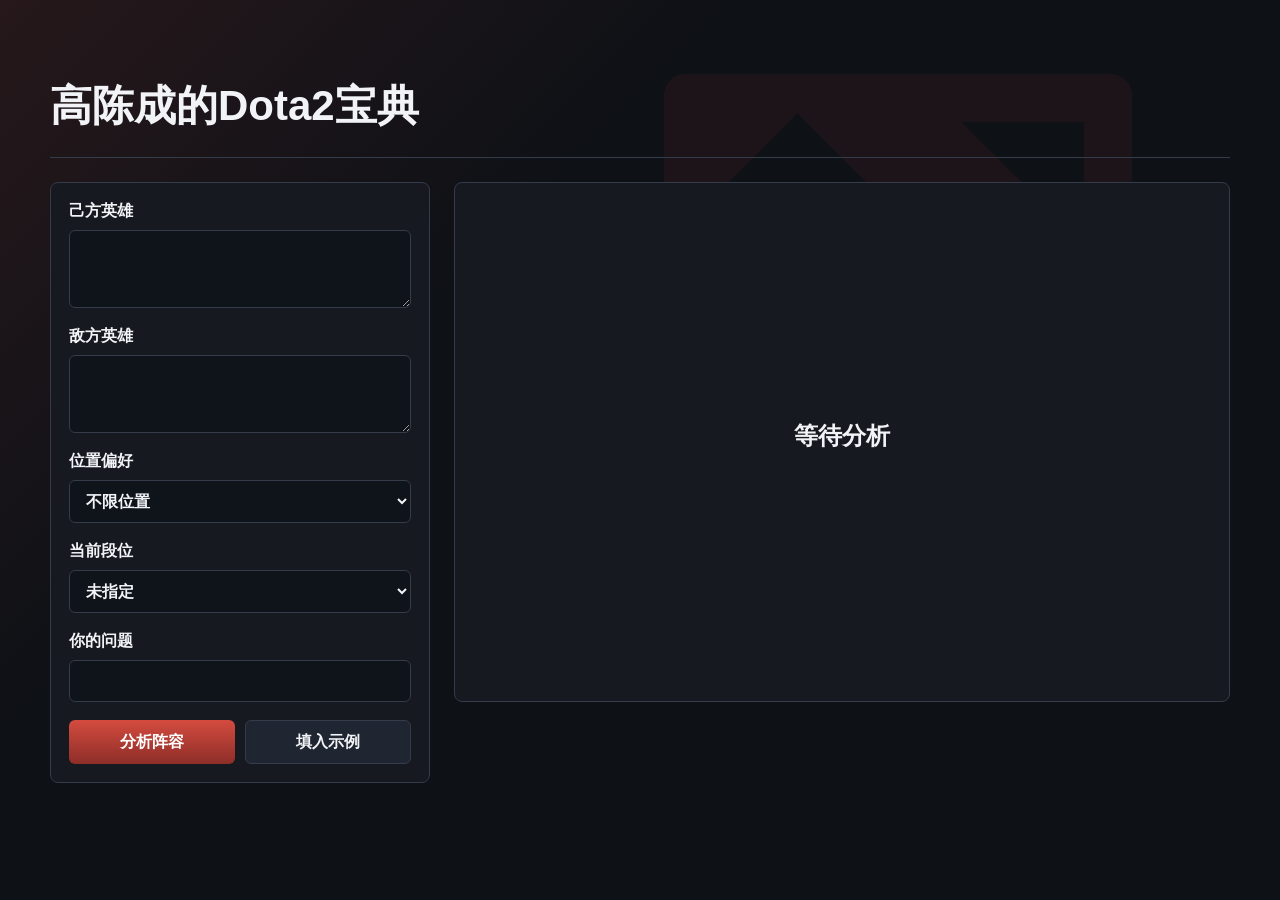
<file: docs/index.html>
<!doctype html>
<html lang="zh-CN">
  <head>
    <meta charset="utf-8" />
    <meta name="viewport" content="width=device-width, initial-scale=1" />
    <title>高陈成的Dota2宝典</title>
    <link rel="stylesheet" href="./style.css?v=pages3" />
  </head>
  <body>
    <main class="app-shell">
      <section class="hero-band">
        <div>
          <h1>高陈成的Dota2宝典</h1>
        </div>
      </section>

      <section class="workspace">
        <form id="agent-form" class="control-panel">
          <label>
            己方英雄
            <textarea name="allies" rows="3"></textarea>
          </label>

          <label>
            敌方英雄
            <textarea name="enemies" rows="3"></textarea>
          </label>

          <label>
            位置偏好
            <select name="role">
              <option value="flexible">不限位置</option>
              <option value="carry">一号位 / Carry</option>
              <option value="mid">二号位 / Mid</option>
              <option value="offlane">三号位 / Offlane</option>
              <option value="soft_support">四号位 / Soft Support</option>
              <option value="hard_support">五号位 / Hard Support</option>
            </select>
          </label>

          <label>
            当前段位
            <select name="rank">
              <option value="unknown">未指定</option>
              <option value="herald">先锋</option>
              <option value="guardian">卫士</option>
              <option value="crusader">中军</option>
              <option value="archon">统帅</option>
              <option value="legend">传奇</option>
              <option value="ancient">万古</option>
              <option value="divine">超凡</option>
              <option value="immortal">冠绝</option>
            </select>
          </label>

          <label>
            你的问题
            <input name="question" type="text" />
          </label>

          <div class="button-row">
            <button type="submit">分析阵容</button>
            <button type="button" id="sample-button" class="secondary-button">填入示例</button>
          </div>
        </form>

        <section class="result-panel">
          <div id="empty-state" class="empty-state">
            <h2>等待分析</h2>
          </div>

          <div id="loading-state" class="loading-state hidden">
            <div class="spinner"></div>
            <span>分析中</span>
          </div>

          <div id="result" class="hidden">
            <div class="summary-grid">
              <div>
                <span class="metric-label">己方识别</span>
                <strong id="ally-count">0</strong>
              </div>
              <div>
                <span class="metric-label">敌方识别</span>
                <strong id="enemy-count">0</strong>
              </div>
              <div>
                <span class="metric-label">候选推荐</span>
                <strong id="recommend-count">0</strong>
              </div>
              <div>
                <span class="metric-label">当前段位</span>
                <strong id="rank-value">未指定</strong>
              </div>
            </div>

            <h2>推荐英雄</h2>
            <div id="recommendations" class="recommendation-grid"></div>

            <h2>出装建议</h2>
            <div id="item-build" class="item-build"></div>

            <h2>阵容风险</h2>
            <ul id="risks" class="risk-list"></ul>

            <h2>实战样本与个人理解</h2>
            <div id="playbook" class="playbook-grid"></div>

            <h2>完整回答</h2>
            <article id="answer" class="answer"></article>
          </div>
        </section>
      </section>
    </main>

    <script src="./app.js?v=pages3"></script>
  </body>
</html>
</file>
<file: docs/style.css>
:root {
  color-scheme: dark;
  --bg: #0e1116;
  --panel: #171b22;
  --panel-2: #202631;
  --line: #343b49;
  --text: #f1f3f6;
  --muted: #a9b0bc;
  --red: #d44b3f;
  --red-dark: #8d2e28;
  --gold: #d6a84f;
  --cyan: #65c6d8;
  --green: #78c77b;
}

* {
  box-sizing: border-box;
}

body {
  position: relative;
  margin: 0;
  min-height: 100vh;
  background:
    linear-gradient(135deg, rgba(212, 75, 63, 0.12), transparent 34%),
    var(--bg);
  color: var(--text);
  font-family: "Microsoft YaHei", "Segoe UI", Arial, sans-serif;
}

body::before {
  content: "";
  position: fixed;
  inset: 0;
  z-index: 0;
  pointer-events: none;
  background-image: url("./dota_logo.svg");
  background-repeat: no-repeat;
  background-position: right max(24px, 8vw) top 28px;
  background-size: min(48vw, 560px);
  opacity: 0.08;
}

button,
input,
select,
textarea {
  font: inherit;
}

.app-shell {
  position: relative;
  z-index: 1;
  width: min(1180px, calc(100% - 32px));
  margin: 0 auto;
  padding: 28px 0 40px;
}

.hero-band {
  min-height: 130px;
  display: flex;
  align-items: end;
  justify-content: space-between;
  gap: 28px;
  padding: 24px 0 28px;
  border-bottom: 1px solid var(--line);
}

h1,
h2,
p {
  margin-top: 0;
}

h1 {
  margin-bottom: 0;
  font-size: 42px;
  line-height: 1.1;
  letter-spacing: 0;
}

h2 {
  margin: 24px 0 12px;
  font-size: 18px;
  letter-spacing: 0;
}

.workspace {
  display: grid;
  grid-template-columns: 380px minmax(0, 1fr);
  gap: 24px;
  align-items: start;
  padding-top: 24px;
}

.control-panel,
.result-panel {
  border: 1px solid var(--line);
  border-radius: 8px;
  background: rgba(23, 27, 34, 0.92);
}

.control-panel {
  position: sticky;
  top: 18px;
  display: grid;
  gap: 18px;
  padding: 18px;
}

label {
  display: grid;
  gap: 8px;
  color: var(--text);
  font-weight: 700;
}

textarea,
input,
select {
  width: 100%;
  border: 1px solid var(--line);
  border-radius: 6px;
  background: #0f131a;
  color: var(--text);
  padding: 11px 12px;
  outline: none;
  resize: vertical;
}

textarea:focus,
input:focus,
select:focus {
  border-color: var(--cyan);
  box-shadow: 0 0 0 3px rgba(101, 198, 216, 0.14);
}

.button-row {
  display: grid;
  grid-template-columns: 1fr 1fr;
  gap: 10px;
}

button {
  min-height: 44px;
  border: 0;
  border-radius: 6px;
  background: linear-gradient(180deg, var(--red), var(--red-dark));
  color: white;
  font-weight: 800;
  cursor: pointer;
}

button:hover {
  filter: brightness(1.07);
}

button:disabled {
  cursor: wait;
  opacity: 0.64;
}

.secondary-button {
  border: 1px solid var(--line);
  background: var(--panel-2);
  color: var(--text);
}

.result-panel {
  min-height: 520px;
  padding: 20px;
}

.empty-state,
.loading-state {
  min-height: 450px;
  display: grid;
  place-content: center;
  text-align: center;
  color: var(--muted);
}

.empty-state h2 {
  margin-bottom: 8px;
  color: var(--text);
  font-size: 24px;
}

.hidden {
  display: none !important;
}

.spinner {
  width: 36px;
  height: 36px;
  margin: 0 auto 14px;
  border: 3px solid rgba(255, 255, 255, 0.18);
  border-top-color: var(--gold);
  border-radius: 999px;
  animation: spin 0.9s linear infinite;
}

@keyframes spin {
  to {
    transform: rotate(360deg);
  }
}

.summary-grid {
  display: grid;
  grid-template-columns: repeat(4, minmax(0, 1fr));
  gap: 12px;
}

.summary-grid > div {
  min-height: 80px;
  display: grid;
  align-content: center;
  gap: 6px;
  padding: 14px;
  border: 1px solid var(--line);
  border-radius: 8px;
  background: var(--panel-2);
}

.metric-label {
  color: var(--muted);
  font-size: 13px;
}

.summary-grid strong {
  font-size: 28px;
  color: var(--gold);
}

.recommendation-grid {
  display: grid;
  grid-template-columns: repeat(2, minmax(0, 1fr));
  gap: 14px;
}

.hero-card {
  display: grid;
  grid-template-columns: 92px minmax(0, 1fr);
  min-height: 128px;
  overflow: hidden;
  border: 1px solid var(--line);
  border-radius: 8px;
  background: #141922;
}

.hero-card img {
  width: 92px;
  height: 100%;
  object-fit: cover;
  background: #080a0e;
}

.hero-card-body {
  padding: 12px;
  min-width: 0;
}

.hero-title-row {
  display: flex;
  justify-content: space-between;
  gap: 10px;
  align-items: start;
}

.hero-name {
  margin: 0;
  font-size: 17px;
  line-height: 1.25;
  overflow-wrap: anywhere;
}

.score {
  flex: 0 0 auto;
  color: var(--gold);
  font-weight: 800;
}

.hero-meta {
  margin: 6px 0 8px;
  color: var(--muted);
  font-size: 13px;
}

.reason-list {
  margin: 0;
  padding-left: 18px;
  color: #d8dde5;
  font-size: 13px;
  line-height: 1.55;
}

.risk-list {
  display: grid;
  gap: 10px;
  margin: 0;
  padding: 0;
  list-style: none;
}

.item-build {
  display: grid;
  grid-template-columns: repeat(2, minmax(0, 1fr));
  gap: 12px;
}

.item-group {
  min-height: 92px;
  padding: 12px;
  border: 1px solid var(--line);
  border-radius: 8px;
  background: #141922;
}

.item-group h3 {
  margin: 0 0 10px;
  color: var(--gold);
  font-size: 15px;
}

.item-icons {
  display: flex;
  flex-wrap: wrap;
  gap: 8px;
}

.item-icon {
  display: inline-flex;
  width: 46px;
  height: 34px;
  align-items: center;
  justify-content: center;
  border: 1px solid rgba(214, 168, 79, 0.26);
  border-radius: 6px;
  background: #0c1016;
  overflow: hidden;
}

.item-icon:hover {
  border-color: rgba(214, 168, 79, 0.7);
  box-shadow: 0 0 0 3px rgba(214, 168, 79, 0.12);
}

.item-icon img {
  width: 100%;
  height: 100%;
  object-fit: cover;
  display: block;
}

.item-text-chip {
  display: inline-flex;
  align-items: center;
  min-height: 30px;
  padding: 5px 9px;
  border: 1px solid var(--line);
  border-radius: 6px;
  background: #0c1016;
  color: var(--muted);
  font-size: 13px;
  line-height: 1.35;
}

.item-meta-line {
  color: #e7ebf1;
  font-size: 14px;
}

.item-text-group ul {
  margin: 0;
  padding-left: 18px;
  color: #d8dde5;
  font-size: 13px;
  line-height: 1.6;
}

.item-text-group li + li {
  margin-top: 6px;
}

.item-empty {
  padding: 12px;
  border: 1px solid var(--line);
  border-radius: 8px;
  color: var(--muted);
}

.risk-list li,
.step-item {
  padding: 12px;
  border: 1px solid var(--line);
  border-radius: 8px;
  background: #141922;
  color: #d8dde5;
}

.playbook-grid {
  display: grid;
  grid-template-columns: repeat(2, minmax(0, 1fr));
  gap: 12px;
}

.playbook-card,
.playbook-empty {
  padding: 14px;
  border: 1px solid var(--line);
  border-radius: 8px;
  background: #141922;
}

.playbook-card {
  display: grid;
  gap: 8px;
}

.playbook-meta {
  color: var(--cyan);
  font-size: 12px;
  font-weight: 700;
}

.playbook-card h3 {
  margin: 0;
  color: var(--gold);
  font-size: 16px;
  line-height: 1.35;
}

.playbook-card p {
  margin: 0;
  color: #e7ebf1;
  line-height: 1.65;
}

.playbook-card ul {
  margin: 0;
  padding-left: 18px;
  color: #d8dde5;
  font-size: 13px;
  line-height: 1.6;
}

.tag-row {
  display: flex;
  flex-wrap: wrap;
  gap: 6px;
}

.tag-row span {
  padding: 3px 7px;
  border: 1px solid rgba(101, 198, 216, 0.28);
  border-radius: 999px;
  color: var(--muted);
  font-size: 12px;
}

.playbook-empty {
  grid-column: 1 / -1;
  color: var(--muted);
}

.steps {
  display: grid;
  gap: 10px;
}

.step-item strong {
  display: block;
  margin-bottom: 4px;
  color: var(--cyan);
}

.step-item p {
  margin-bottom: 6px;
  color: var(--muted);
}

.answer {
  padding: 16px;
  border: 1px solid var(--line);
  border-radius: 8px;
  background: #10141b;
  color: #e7ebf1;
  line-height: 1.72;
}

.answer h3 {
  margin: 18px 0 8px;
  color: var(--gold);
  font-size: 17px;
}

.answer h3:first-child {
  margin-top: 0;
}

.answer ul,
.answer ol {
  margin-top: 8px;
  padding-left: 22px;
}

.answer li {
  margin: 5px 0;
}

@media (max-width: 900px) {
  .hero-band {
    align-items: start;
    flex-direction: column;
  }

  .workspace {
    grid-template-columns: 1fr;
  }

  .control-panel {
    position: static;
  }
}

@media (max-width: 640px) {
  .app-shell {
    width: min(100% - 20px, 1180px);
    padding-top: 14px;
  }

  h1 {
    font-size: 32px;
  }

  .summary-grid,
  .recommendation-grid,
  .item-build,
  .playbook-grid,
  .button-row {
    grid-template-columns: 1fr;
  }

  .hero-card {
    grid-template-columns: 78px minmax(0, 1fr);
  }

  .hero-card img {
    width: 78px;
  }
}
</file>
<file: static/style.css>
:root {
  color-scheme: dark;
  --bg: #0e1116;
  --panel: #171b22;
  --panel-2: #202631;
  --line: #343b49;
  --text: #f1f3f6;
  --muted: #a9b0bc;
  --red: #d44b3f;
  --red-dark: #8d2e28;
  --gold: #d6a84f;
  --cyan: #65c6d8;
  --green: #78c77b;
}

* {
  box-sizing: border-box;
}

body {
  position: relative;
  margin: 0;
  min-height: 100vh;
  background:
    linear-gradient(135deg, rgba(212, 75, 63, 0.12), transparent 34%),
    var(--bg);
  color: var(--text);
  font-family: "Microsoft YaHei", "Segoe UI", Arial, sans-serif;
}

body::before {
  content: "";
  position: fixed;
  inset: 0;
  z-index: 0;
  pointer-events: none;
  background-image: url("/static/dota_logo.svg");
  background-repeat: no-repeat;
  background-position: right max(24px, 8vw) top 28px;
  background-size: min(48vw, 560px);
  opacity: 0.08;
}

button,
input,
select,
textarea {
  font: inherit;
}

.app-shell {
  position: relative;
  z-index: 1;
  width: min(1180px, calc(100% - 32px));
  margin: 0 auto;
  padding: 28px 0 40px;
}

.hero-band {
  min-height: 130px;
  display: flex;
  align-items: end;
  justify-content: space-between;
  gap: 28px;
  padding: 24px 0 28px;
  border-bottom: 1px solid var(--line);
}

h1,
h2,
p {
  margin-top: 0;
}

h1 {
  margin-bottom: 0;
  font-size: 42px;
  line-height: 1.1;
  letter-spacing: 0;
}

h2 {
  margin: 24px 0 12px;
  font-size: 18px;
  letter-spacing: 0;
}

.workspace {
  display: grid;
  grid-template-columns: 380px minmax(0, 1fr);
  gap: 24px;
  align-items: start;
  padding-top: 24px;
}

.control-panel,
.result-panel {
  border: 1px solid var(--line);
  border-radius: 8px;
  background: rgba(23, 27, 34, 0.92);
}

.control-panel {
  position: sticky;
  top: 18px;
  display: grid;
  gap: 18px;
  padding: 18px;
}

label {
  display: grid;
  gap: 8px;
  color: var(--text);
  font-weight: 700;
}

textarea,
input,
select {
  width: 100%;
  border: 1px solid var(--line);
  border-radius: 6px;
  background: #0f131a;
  color: var(--text);
  padding: 11px 12px;
  outline: none;
  resize: vertical;
}

textarea:focus,
input:focus,
select:focus {
  border-color: var(--cyan);
  box-shadow: 0 0 0 3px rgba(101, 198, 216, 0.14);
}

.button-row {
  display: grid;
  grid-template-columns: 1fr 1fr;
  gap: 10px;
}

button {
  min-height: 44px;
  border: 0;
  border-radius: 6px;
  background: linear-gradient(180deg, var(--red), var(--red-dark));
  color: white;
  font-weight: 800;
  cursor: pointer;
}

button:hover {
  filter: brightness(1.07);
}

button:disabled {
  cursor: wait;
  opacity: 0.64;
}

.secondary-button {
  border: 1px solid var(--line);
  background: var(--panel-2);
  color: var(--text);
}

.result-panel {
  min-height: 520px;
  padding: 20px;
}

.empty-state,
.loading-state {
  min-height: 450px;
  display: grid;
  place-content: center;
  text-align: center;
  color: var(--muted);
}

.empty-state h2 {
  margin-bottom: 8px;
  color: var(--text);
  font-size: 24px;
}

.hidden {
  display: none !important;
}

.spinner {
  width: 36px;
  height: 36px;
  margin: 0 auto 14px;
  border: 3px solid rgba(255, 255, 255, 0.18);
  border-top-color: var(--gold);
  border-radius: 999px;
  animation: spin 0.9s linear infinite;
}

@keyframes spin {
  to {
    transform: rotate(360deg);
  }
}

.summary-grid {
  display: grid;
  grid-template-columns: repeat(4, minmax(0, 1fr));
  gap: 12px;
}

.summary-grid > div {
  min-height: 80px;
  display: grid;
  align-content: center;
  gap: 6px;
  padding: 14px;
  border: 1px solid var(--line);
  border-radius: 8px;
  background: var(--panel-2);
}

.metric-label {
  color: var(--muted);
  font-size: 13px;
}

.summary-grid strong {
  font-size: 28px;
  color: var(--gold);
}

.recommendation-grid {
  display: grid;
  grid-template-columns: repeat(2, minmax(0, 1fr));
  gap: 14px;
}

.hero-card {
  display: grid;
  grid-template-columns: 92px minmax(0, 1fr);
  min-height: 128px;
  overflow: hidden;
  border: 1px solid var(--line);
  border-radius: 8px;
  background: #141922;
}

.hero-card img {
  width: 92px;
  height: 100%;
  object-fit: cover;
  background: #080a0e;
}

.hero-card-body {
  padding: 12px;
  min-width: 0;
}

.hero-title-row {
  display: flex;
  justify-content: space-between;
  gap: 10px;
  align-items: start;
}

.hero-name {
  margin: 0;
  font-size: 17px;
  line-height: 1.25;
  overflow-wrap: anywhere;
}

.score {
  flex: 0 0 auto;
  color: var(--gold);
  font-weight: 800;
}

.hero-meta {
  margin: 6px 0 8px;
  color: var(--muted);
  font-size: 13px;
}

.reason-list {
  margin: 0;
  padding-left: 18px;
  color: #d8dde5;
  font-size: 13px;
  line-height: 1.55;
}

.risk-list {
  display: grid;
  gap: 10px;
  margin: 0;
  padding: 0;
  list-style: none;
}

.item-build {
  display: grid;
  grid-template-columns: repeat(2, minmax(0, 1fr));
  gap: 12px;
}

.item-group {
  min-height: 92px;
  padding: 12px;
  border: 1px solid var(--line);
  border-radius: 8px;
  background: #141922;
}

.item-group h3 {
  margin: 0 0 10px;
  color: var(--gold);
  font-size: 15px;
}

.item-icons {
  display: flex;
  flex-wrap: wrap;
  gap: 8px;
}

.item-icon {
  display: inline-flex;
  width: 46px;
  height: 34px;
  align-items: center;
  justify-content: center;
  border: 1px solid rgba(214, 168, 79, 0.26);
  border-radius: 6px;
  background: #0c1016;
  overflow: hidden;
}

.item-icon:hover {
  border-color: rgba(214, 168, 79, 0.7);
  box-shadow: 0 0 0 3px rgba(214, 168, 79, 0.12);
}

.item-icon img {
  width: 100%;
  height: 100%;
  object-fit: cover;
  display: block;
}

.item-text-chip {
  display: inline-flex;
  align-items: center;
  min-height: 30px;
  padding: 5px 9px;
  border: 1px solid var(--line);
  border-radius: 6px;
  background: #0c1016;
  color: var(--muted);
  font-size: 13px;
  line-height: 1.35;
}

.item-meta-line {
  color: #e7ebf1;
  font-size: 14px;
}

.item-text-group ul {
  margin: 0;
  padding-left: 18px;
  color: #d8dde5;
  font-size: 13px;
  line-height: 1.6;
}

.item-text-group li + li {
  margin-top: 6px;
}

.item-empty {
  padding: 12px;
  border: 1px solid var(--line);
  border-radius: 8px;
  color: var(--muted);
}

.risk-list li,
.step-item {
  padding: 12px;
  border: 1px solid var(--line);
  border-radius: 8px;
  background: #141922;
  color: #d8dde5;
}

.playbook-grid {
  display: grid;
  grid-template-columns: repeat(2, minmax(0, 1fr));
  gap: 12px;
}

.playbook-card,
.playbook-empty {
  padding: 14px;
  border: 1px solid var(--line);
  border-radius: 8px;
  background: #141922;
}

.playbook-card {
  display: grid;
  gap: 8px;
}

.playbook-meta {
  color: var(--cyan);
  font-size: 12px;
  font-weight: 700;
}

.playbook-card h3 {
  margin: 0;
  color: var(--gold);
  font-size: 16px;
  line-height: 1.35;
}

.playbook-card p {
  margin: 0;
  color: #e7ebf1;
  line-height: 1.65;
}

.playbook-card ul {
  margin: 0;
  padding-left: 18px;
  color: #d8dde5;
  font-size: 13px;
  line-height: 1.6;
}

.tag-row {
  display: flex;
  flex-wrap: wrap;
  gap: 6px;
}

.tag-row span {
  padding: 3px 7px;
  border: 1px solid rgba(101, 198, 216, 0.28);
  border-radius: 999px;
  color: var(--muted);
  font-size: 12px;
}

.playbook-empty {
  grid-column: 1 / -1;
  color: var(--muted);
}

.steps {
  display: grid;
  gap: 10px;
}

.step-item strong {
  display: block;
  margin-bottom: 4px;
  color: var(--cyan);
}

.step-item p {
  margin-bottom: 6px;
  color: var(--muted);
}

.answer {
  padding: 16px;
  border: 1px solid var(--line);
  border-radius: 8px;
  background: #10141b;
  color: #e7ebf1;
  line-height: 1.72;
}

.answer h3 {
  margin: 18px 0 8px;
  color: var(--gold);
  font-size: 17px;
}

.answer h3:first-child {
  margin-top: 0;
}

.answer ul,
.answer ol {
  margin-top: 8px;
  padding-left: 22px;
}

.answer li {
  margin: 5px 0;
}

@media (max-width: 900px) {
  .hero-band {
    align-items: start;
    flex-direction: column;
  }

  .workspace {
    grid-template-columns: 1fr;
  }

  .control-panel {
    position: static;
  }
}

@media (max-width: 640px) {
  .app-shell {
    width: min(100% - 20px, 1180px);
    padding-top: 14px;
  }

  h1 {
    font-size: 32px;
  }

  .summary-grid,
  .recommendation-grid,
  .item-build,
  .playbook-grid,
  .button-row {
    grid-template-columns: 1fr;
  }

  .hero-card {
    grid-template-columns: 78px minmax(0, 1fr);
  }

  .hero-card img {
    width: 78px;
  }
}
</file>
